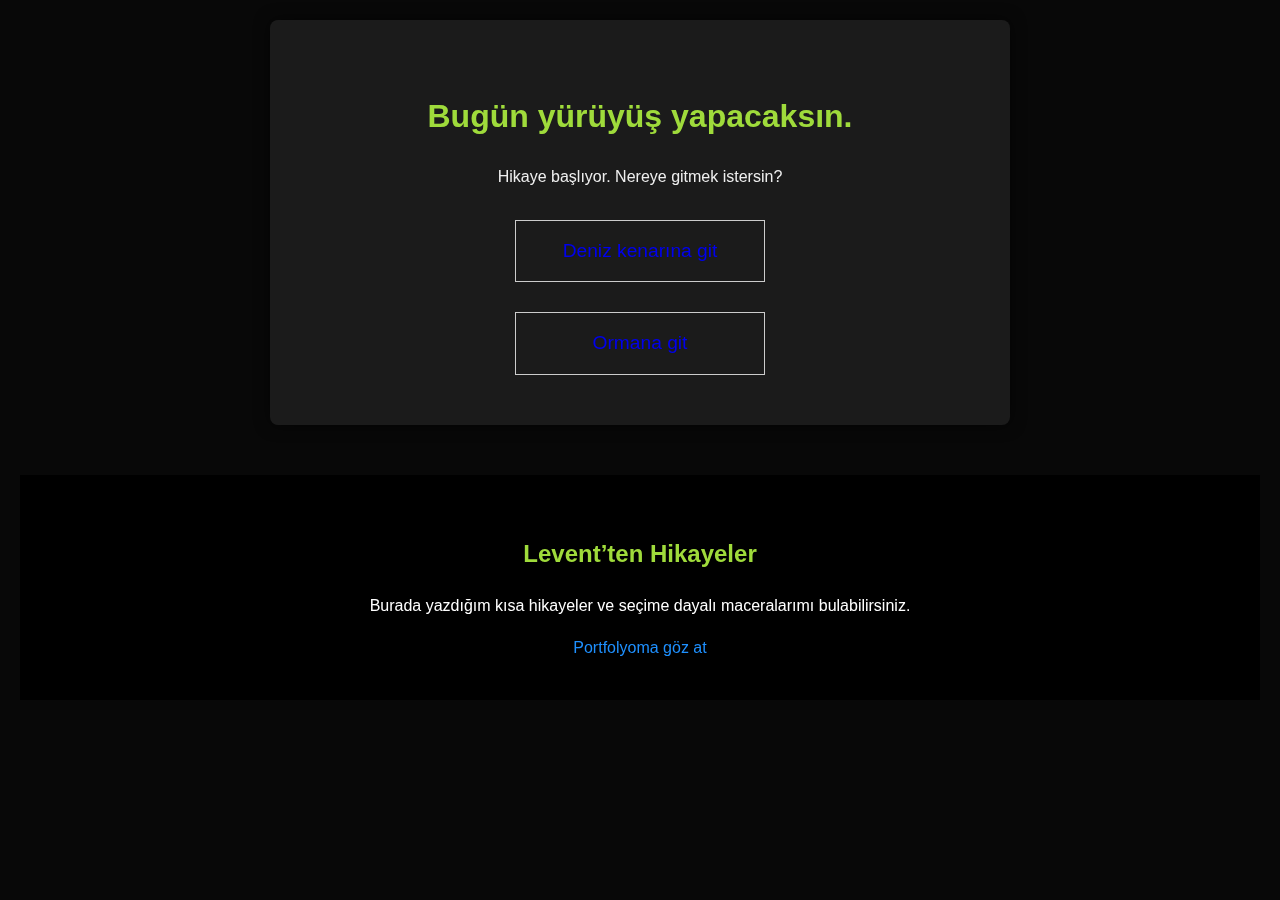
<file: index.html>
<!-- FILE: index.html -->
<!doctype html>
<html lang="tr">
<head>
  <meta charset="utf-8">
  <meta name="viewport" content="width=device-width, initial-scale=1">
  <title>Hikaye Başlangıcı</title>
  <meta name="description" content="Basit seçime dayalı hikaye - Başlangıç">
  <link rel="stylesheet" href="style.css">
</head>
<body>
  <main style="text-align:center; padding-top:50px;">
    <h1>Bugün yürüyüş yapacaksın.</h1>
    <p>Hikaye başlıyor. Nereye gitmek istersin?</p>

    <!-- Deniz kenarı tablosu -->
    <table style="margin: 30px auto; border:1px solid #ccc; padding:20px; width:250px; border-collapse: collapse;">
      <tr>
        <td style="padding: 15px;">
          <a href="deniz.html" style="text-decoration:none; font-size:1.2em;">Deniz kenarına git</a>
        </td>
      </tr>
    </table>

    <!-- Orman tablosu -->
    <table style="margin: 30px auto; border:1px solid #ccc; padding:20px; width:250px; border-collapse: collapse;">
      <tr>
        <td style="padding: 15px;">
          <a href="orman.html" style="text-decoration:none; font-size:1.2em;">Ormana git</a>
        </td>
      </tr>
    </table>
    </footer>
  </main>
</body>
</html>
<footer style="background-color:#000; color:#fff; text-align:center; padding:40px 20px; margin-top:50px;">
  <h2>Levent’ten Hikayeler</h2>
  <p>Burada yazdığım kısa hikayeler ve seçime dayalı maceralarımı bulabilirsiniz.</p>
  <a href="https://lvntbk.github.io/portfolio/" target="_blank" style="color:#1E90FF; text-decoration:none;">Portfolyoma göz at</a>
</footer>
</file>
<file: style.css>
body {
  font-family: Arial, sans-serif;
  background-color: #111; 
  color: #eee;            
  line-height: 1.6;
  margin: 20px;
}

main {
  max-width: 700px;
  margin: auto;
  background: #1b1b1b;    
  padding: 20px;
  border-radius: 8px;
  box-shadow: 0 0 15px rgba(0,0,0,0.6);
}

h1, h2 {
  color: #9fdb3b;         
  text-align: center;
}

img {
  display: block;
  margin: 0 auto 20px;
  border-radius: 8px;
}

nav ul {
  list-style: none;
  padding: 0;
  text-align: center;
}

nav li {
  display: inline-block;
  margin: 10px;
}

nav a {
  text-decoration: none;
  color: #66b3ff;        
  font-weight: bold;
}

nav a:hover {
  text-decoration: underline;
  color: #ff6666;         
}
body {
  font-family: Arial, sans-serif;
  background-image: url("https://plus.unsplash.com/premium_photo-1723432015833-755ee8459fce?w=600&auto=format&fit=crop&q=60&ixlib=rb-4.1.0&ixid=M3wxMjA3fDB8MHxzZWFyY2h8MXx8c2F2YSVDNSU5RnxlbnwwfHwwfHx8MA%3D%3D");
  background-size: cover;       
  background-position: center;  
  background-repeat: no-repeat; 
  background-attachment: fixed;
  color: #eee;
}

body::before {
  content: "";
  position: fixed;
  top: 0;
  left: 0;
  width: 100%;
  height: 100%;
  background-color: rgba(0,0,0,0.5);
  z-index: -1; 
}
</file>
